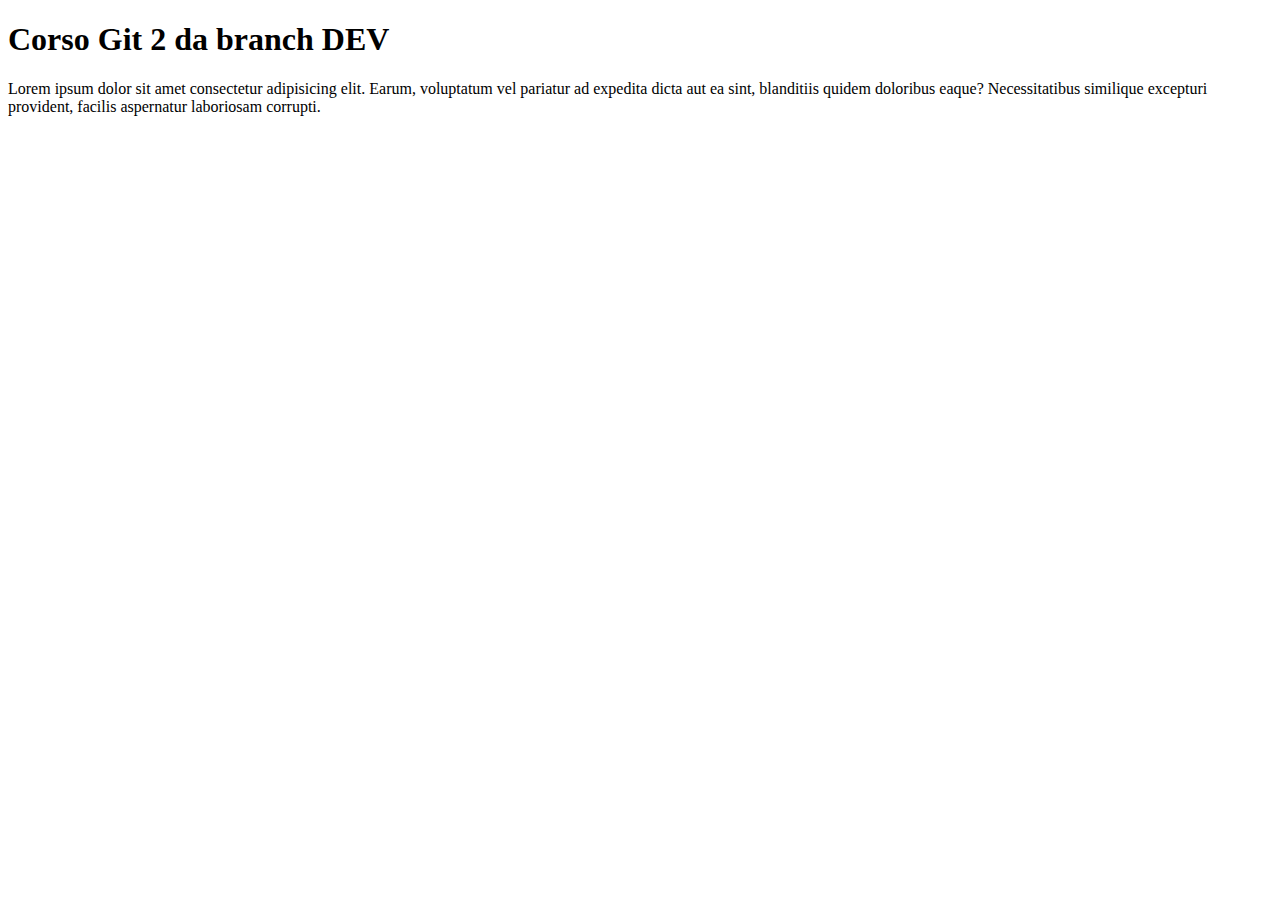
<file: index.html>
<!DOCTYPE html>
<html lang="en">

<head>
    <meta charset="UTF-8">
    <meta name="viewport" content="width=device-width, initial-scale=1.0">
    <title>Corso Git</title>
</head>

<body>
    <h1>Corso Git 2 da branch DEV</h1>
    <p>Lorem ipsum dolor sit amet consectetur adipisicing elit. Earum, voluptatum vel pariatur ad expedita dicta aut ea
        sint, blanditiis quidem doloribus eaque? Necessitatibus similique excepturi provident, facilis aspernatur
        laboriosam corrupti.</p>
</body>

</html>
</file>
